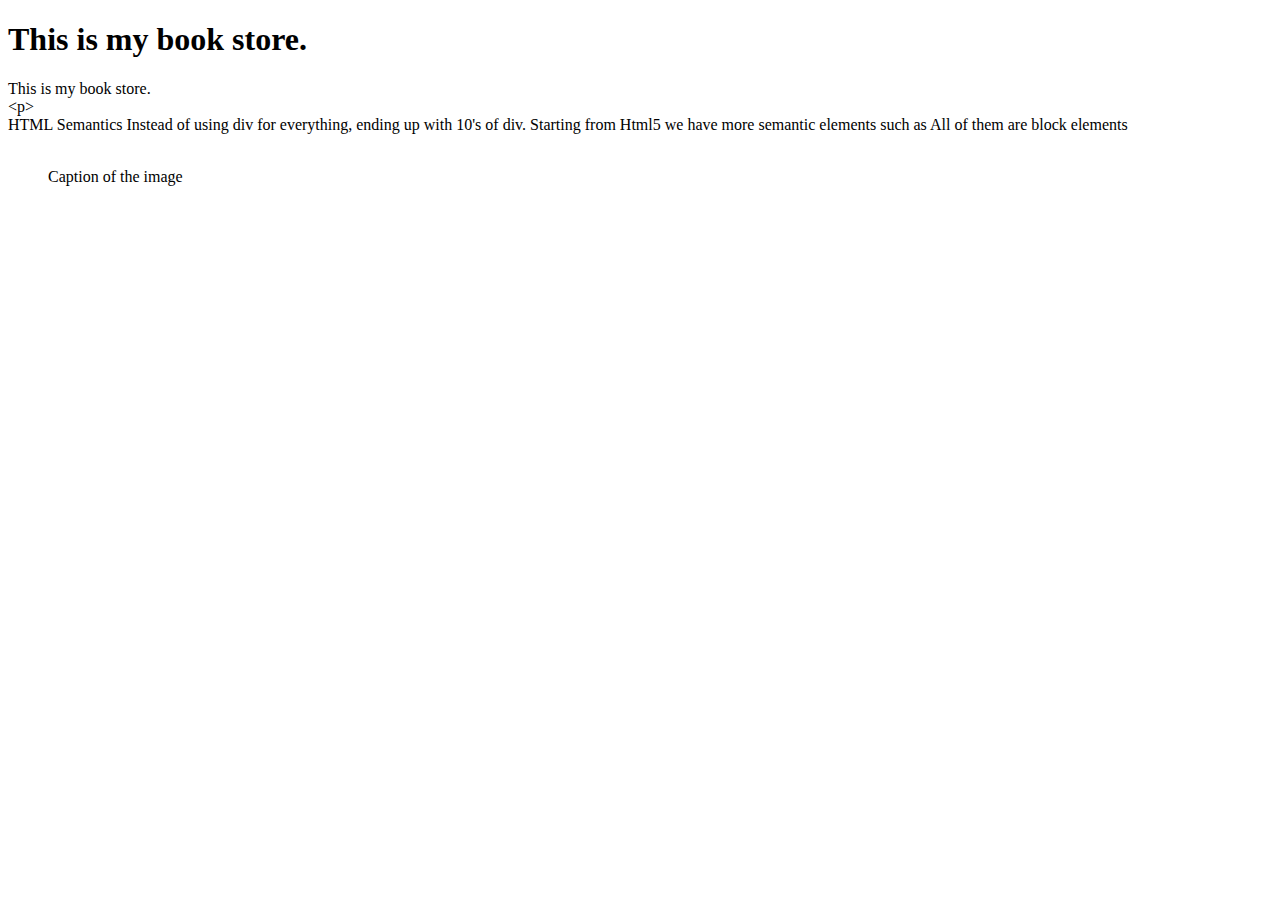
<file: index.html>
<!-- DOCTYPE refer to HTML5 as well Define render mode standard (standard / quirks). -->
<!DOCTYPE html>

<head>
    <title>Book Store</title>
    <meta charset="UTF-8"/>
    <!-- Meta is used to let browsers know more about the website, description might be used for google search. -->
    <meta name="description" content="A book store providing rare books ever!."/> 
</head>

<body>
    <!-- user agent stylesheet, Each browser befines some sytles to HTML elements
    In this example h1 will define a set of styles in the user agent stylesheet. -->
    <h1>This is my book store.</h1>
    <!-- Span is used to provide css control over it.
    Span is an element -->
    This is my <span>book store</span>.
    <div>
        <!-- Div is a container for set of elements.
        All attributes on Div are applied to all elements in the div. -->
    </div>

    <!-- HTML entities -->
    <div>&lt;p&gt;</div>

    HTML Semantics
    Instead of using div for everything, ending up with 10's of div.
    Starting from Html5 we have more semantic elements such as 
    All of them are block elements
    <header>
        <nav>
            <aside></aside>
            <section>
                <article></article>
                <article></article>
                <article>
                    <figure>
                        <img sr="" alt=""/>
                        <figcaption>Caption of the image</figcaption>
                    </figure>
                </article>
            </section>
        </nav>
    </header>
    <footer>

    </footer>
</body>

</html>
</file>
